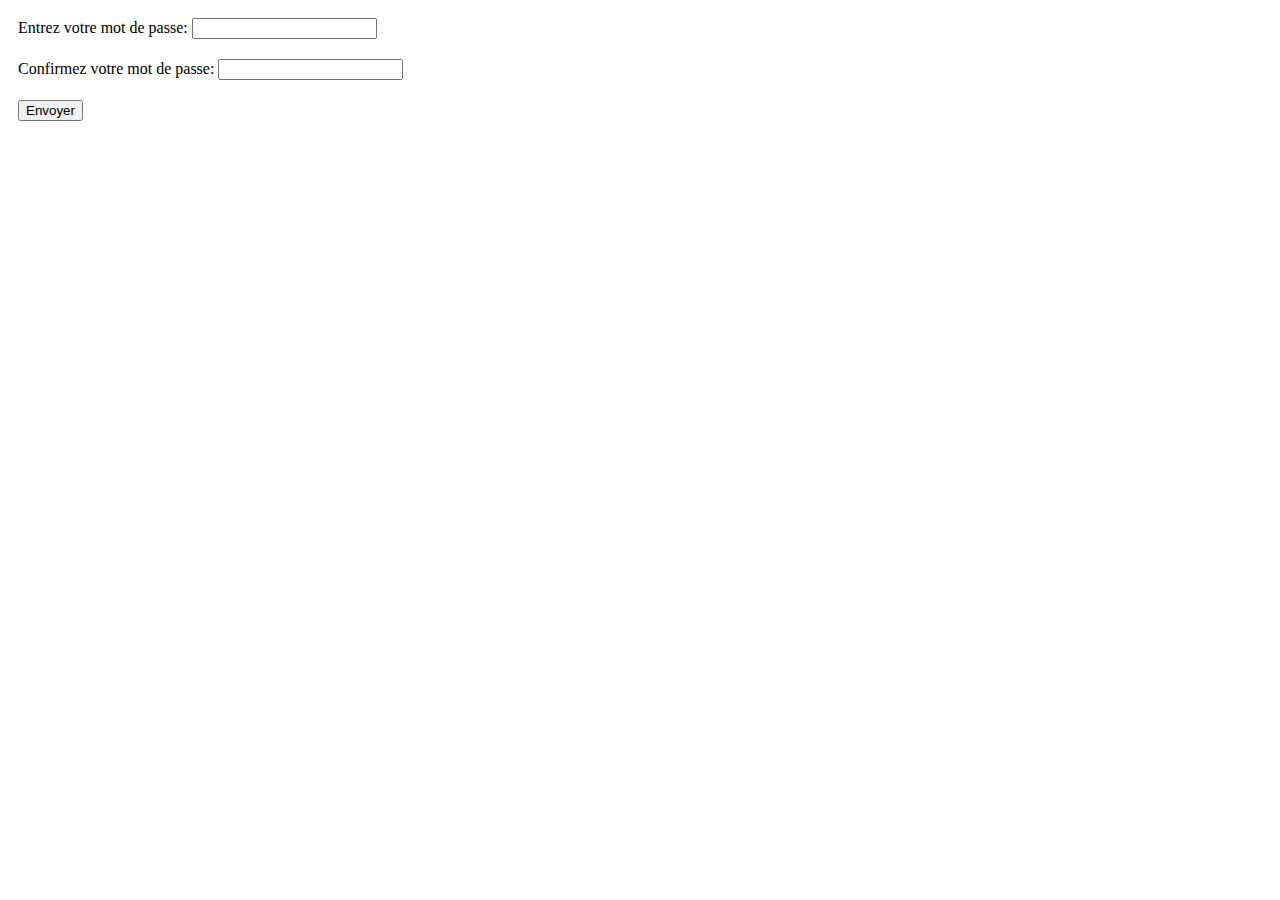
<file: Ex01/index.html>
<!DOCTYPE html>
<html lang="en">
<head>
    <meta charset="UTF-8">
    <meta name="viewport" content="width=device-width, initial-scale=1.0">
    <link rel="stylesheet" href="assets/css/style.css">
    <title>Javascript - Partie 5 - Exercice 1</title>
</head>
<body>
    <form action="">
        <div>
            <label for="password">Entrez votre mot de passe: </label>
            <input type="password" name="password" id="password" required>
        </div>
        <div>
            <label for="passwordConfirm">Confirmez votre mot de passe: </label>
            <input type="password" name="passwordConfirm" id="passwordConfirm" required>
        </div>
    </form>
    <div>
        <button id="btn">Envoyer</button>
    </div>
    <script type="text/javascript" src="assets/js/script.js"></script>
</body>
</html>
</file>
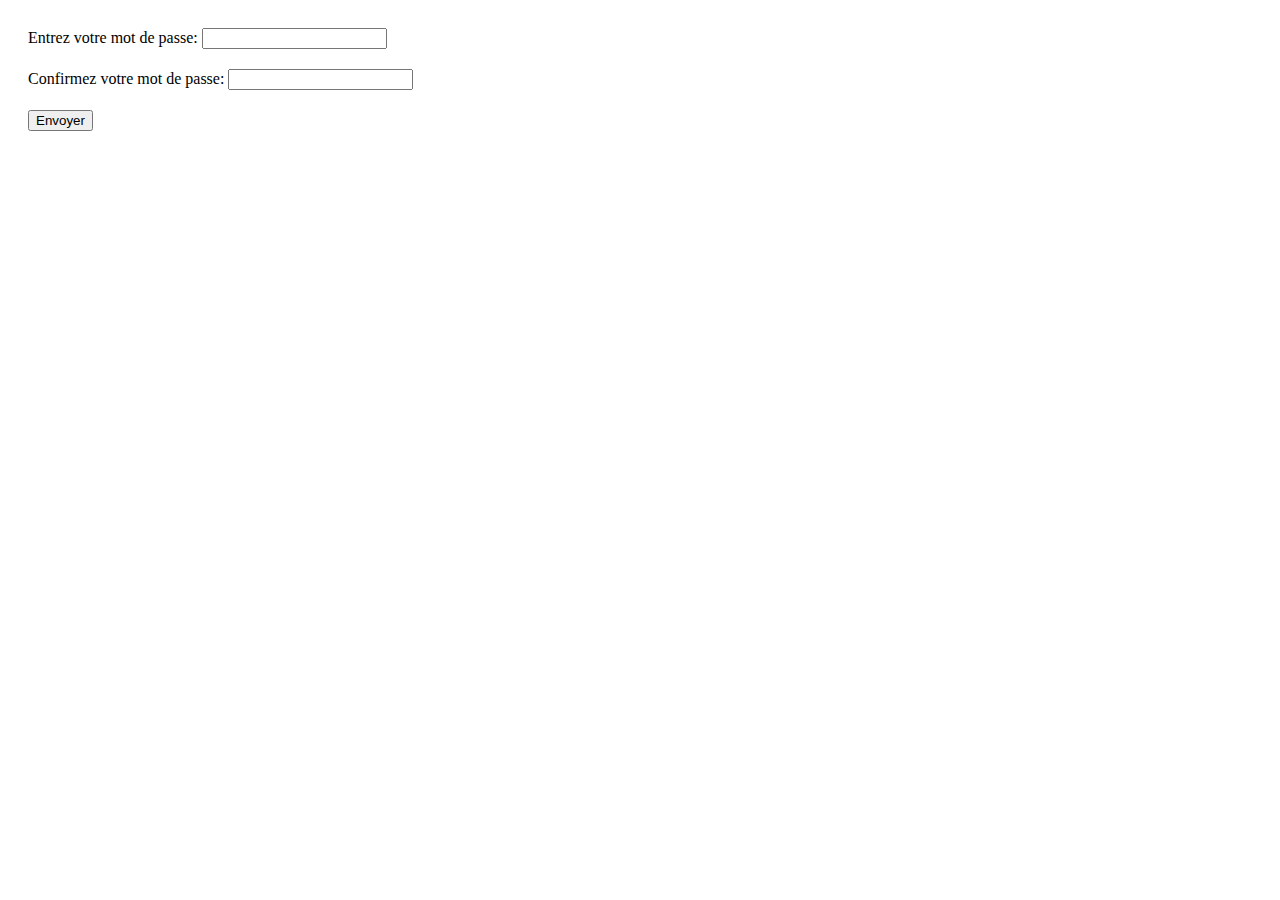
<file: Ex02/index.html>
<!DOCTYPE html>
<html lang="en">

<head>
    <meta charset="UTF-8">
    <meta name="viewport" content="width=device-width, initial-scale=1.0">
    <link rel="stylesheet" href="https://cdn.jsdelivr.net/npm/bootstrap@4.5.3/dist/css/bootstrap.min.css"
        integrity="sha384-TX8t27EcRE3e/ihU7zmQxVncDAy5uIKz4rEkgIXeMed4M0jlfIDPvg6uqKI2xXr2" crossorigin="anonymous">
    <link rel="stylesheet" href="assets/css/style.css">
    <title>Javascript - Partie 5 - Exercice 2</title>
</head>

<body>
    <div>
        <form>
            <div>
                <label for="password">Entrez votre mot de passe: </label>
                <input type="password" name="password" id="password" required class="pwd">
            </div>
            <div>
                <label for="passwordConfirm">Confirmez votre mot de passe: </label>
                <input type="password" name="passwordConfirm" id="passwordConfirm" required class="pwdConfirm">
            </div>
        </form>
        <div>
            <button id="btn" class="btn btn-primary">Envoyer</button>
        </div>
    </div>
    <script src="https://code.jquery.com/jquery-3.5.1.slim.min.js"
        integrity="sha384-DfXdz2htPH0lsSSs5nCTpuj/zy4C+OGpamoFVy38MVBnE+IbbVYUew+OrCXaRkfj" crossorigin="anonymous">
    </script>
    <script src="https://cdn.jsdelivr.net/npm/popper.js@1.16.1/dist/umd/popper.min.js"
        integrity="sha384-9/reFTGAW83EW2RDu2S0VKaIzap3H66lZH81PoYlFhbGU+6BZp6G7niu735Sk7lN" crossorigin="anonymous">
    </script>
    <script src="https://cdn.jsdelivr.net/npm/bootstrap@4.5.3/dist/js/bootstrap.min.js"
        integrity="sha384-w1Q4orYjBQndcko6MimVbzY0tgp4pWB4lZ7lr30WKz0vr/aWKhXdBNmNb5D92v7s" crossorigin="anonymous">
    </script>
    <script type="text/javascript" src="assets/js/script.js"></script>
</body>

</html>
</file>
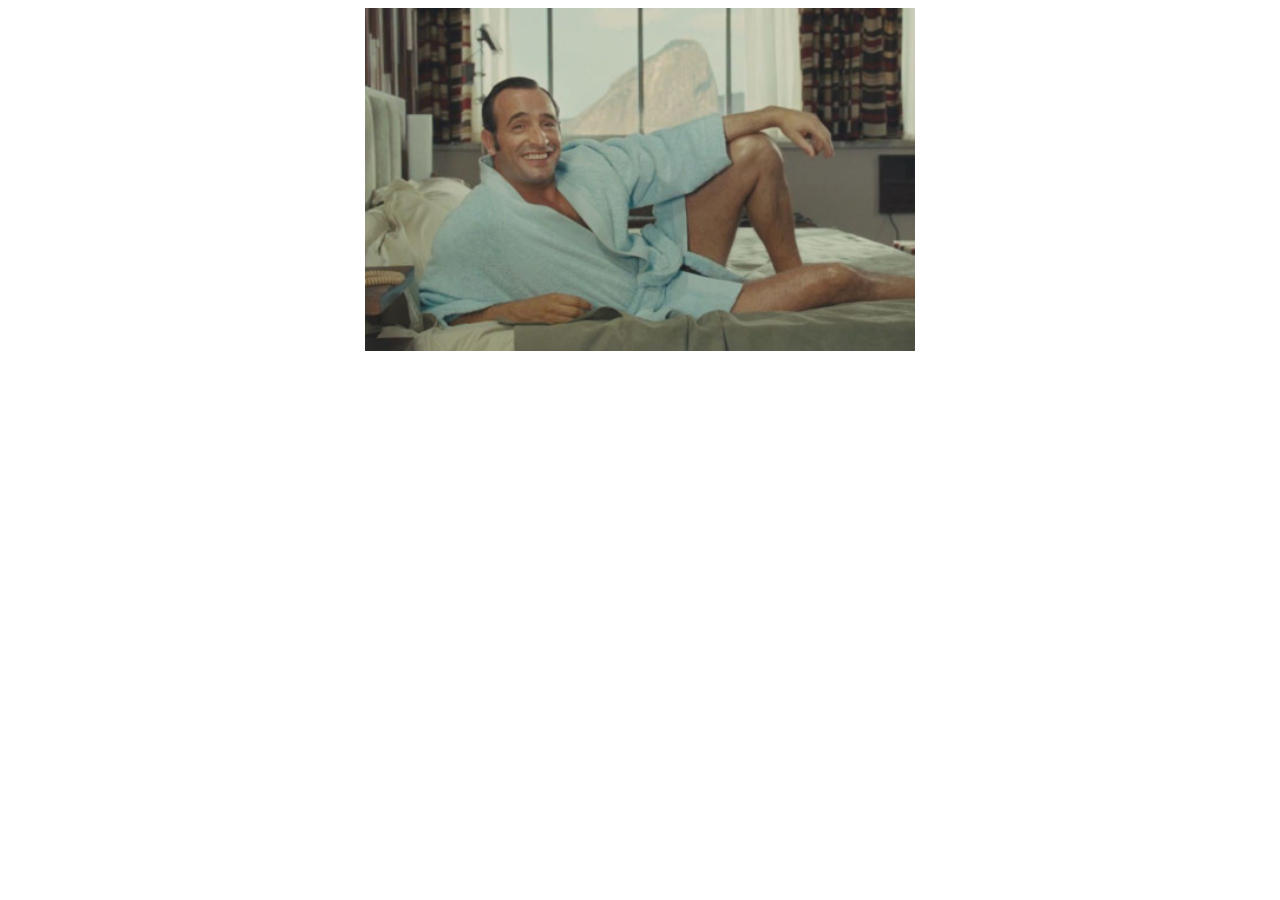
<file: Ex04/index.html>
<!DOCTYPE html>
<html lang="fr">
<head>
    <meta charset="UTF-8">
    <link rel="stylesheet" href="assets/css/style.css">
    <title>Javascript - Partie 5 - Exercice 4</title>
</head>
<body>
    <div class="img">
        <img id="pict" src="assets/img/img.jpg" width="550" height="auto" alt="Oss 117">
    </div>

    <script type="text/javascript" src="assets/js/script.js"></script>
</body>
</html>
</file>
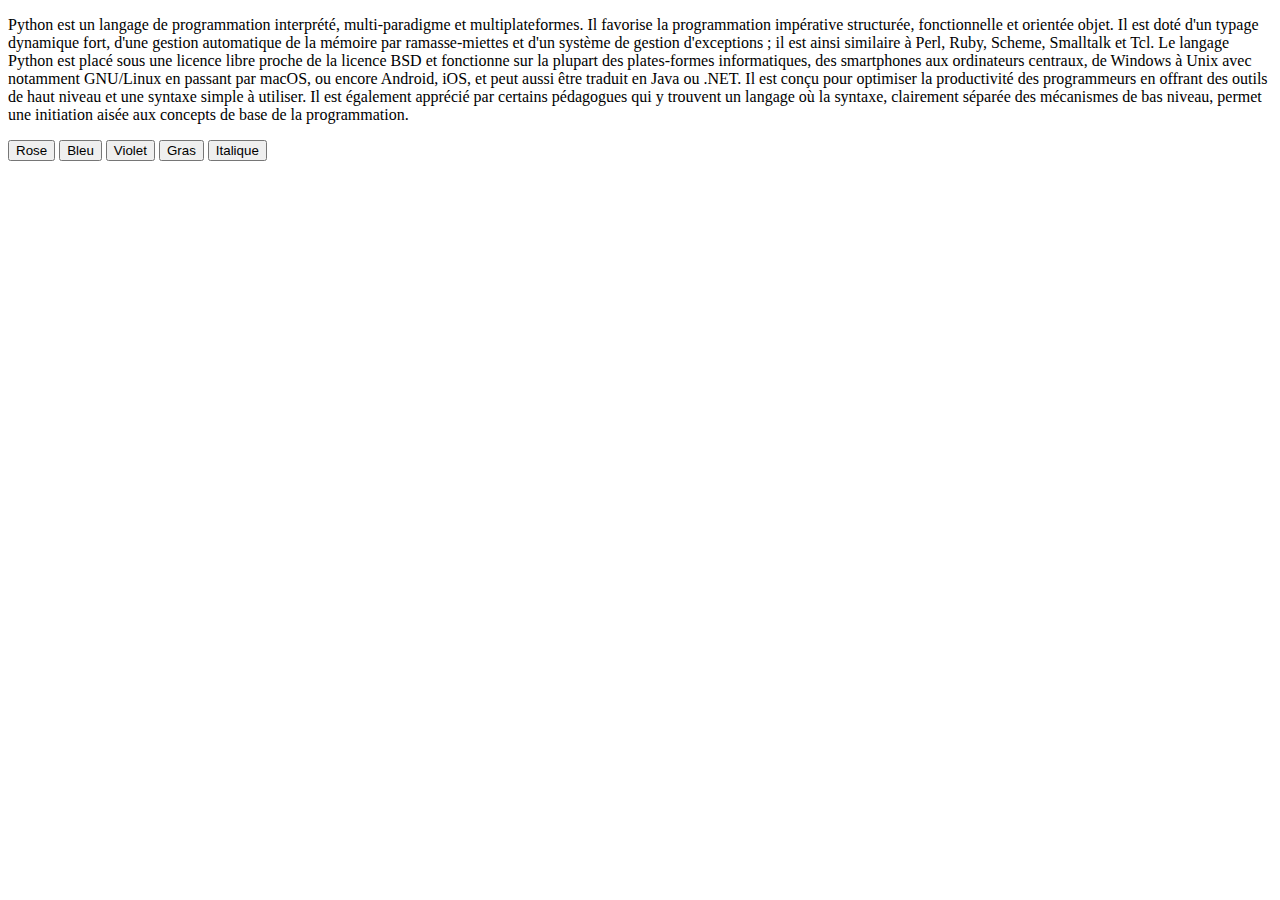
<file: Ex05/index.html>
<!DOCTYPE html>
<html lang="fr" dir="ltr">
  <head>
    <meta charset="utf-8" />
    <title>Javascript - Partie 5 - Exercice 5</title>
  </head>
  <body>
    <p>
      Python est un langage de programmation interprété, multi-paradigme et multiplateformes. Il favorise la programmation impérative structurée, fonctionnelle et orientée objet. Il est doté d'un typage dynamique fort, d'une gestion automatique de la mémoire par ramasse-miettes et d'un système de gestion d'exceptions ; il est ainsi similaire à Perl, Ruby, Scheme, Smalltalk et Tcl. Le langage Python est placé sous une licence libre proche de la licence BSD et fonctionne sur la plupart des plates-formes informatiques, des smartphones aux ordinateurs centraux, de Windows à Unix avec notamment GNU/Linux en passant par macOS, ou encore Android, iOS, et peut aussi être traduit en Java ou .NET. Il est conçu pour optimiser la productivité des programmeurs en offrant des outils de haut niveau et une syntaxe simple à utiliser.
      Il est également apprécié par certains pédagogues qui y trouvent un langage où la syntaxe, clairement séparée des mécanismes de bas niveau, permet une initiation aisée aux concepts de base de la programmation.
    </p>
    <button id="tPink" type="button">Rose</button>
    <button id="tBlue" type="button">Bleu</button>
    <button id="tViolet" type="button">Violet</button>
    <button id="tBold" type="button">Gras</button>
    <button id="tItalic" type="button">Italique</button>

    <script src="assets/js/script.js"></script>
</body>
</html>
</file>
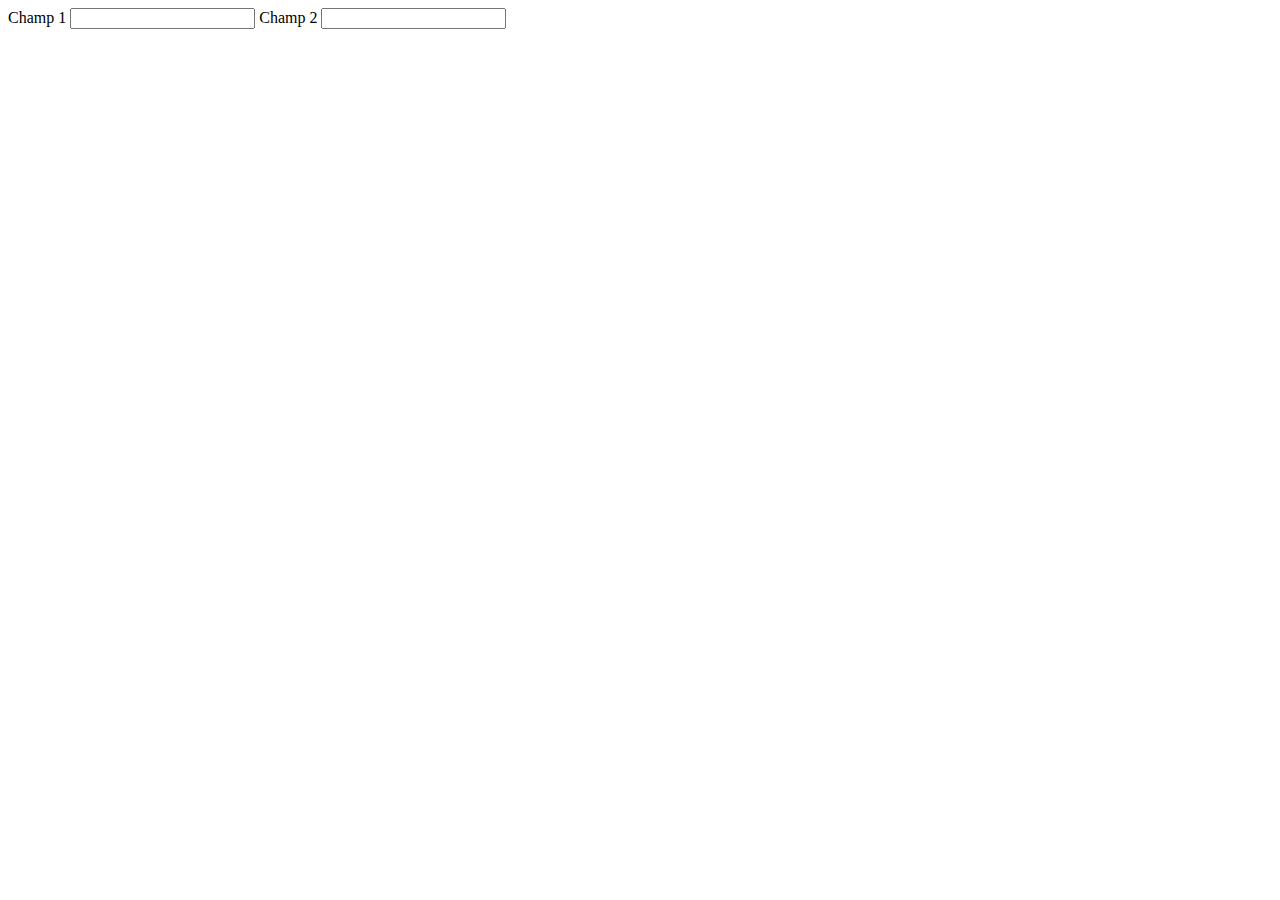
<file: Ex06/index.html>
<!DOCTYPE html>
<html lang="fr">
<head>
    <meta charset="UTF-8">
    <link rel="stylesheet" href="assets/css/style.css">
    <title>Javascript - Partie 5 - Exercice 6</title>
</head>
<body>
    <form>
        <label for="" id="label1">Champ 1</label>
        <input type="text" id="champ1" onfocus="getFocus(this);" onblur="lostFocus(this);">
        <label for="" id="label2">Champ 2</label>
        <input type="text" id="champ2" onfocus="getFocus(this);" onblur="lostFocus(this);">
    </form>
    <script type="text/javascript" src="assets/js/script.js"></script>
</body>
</html>
</file>
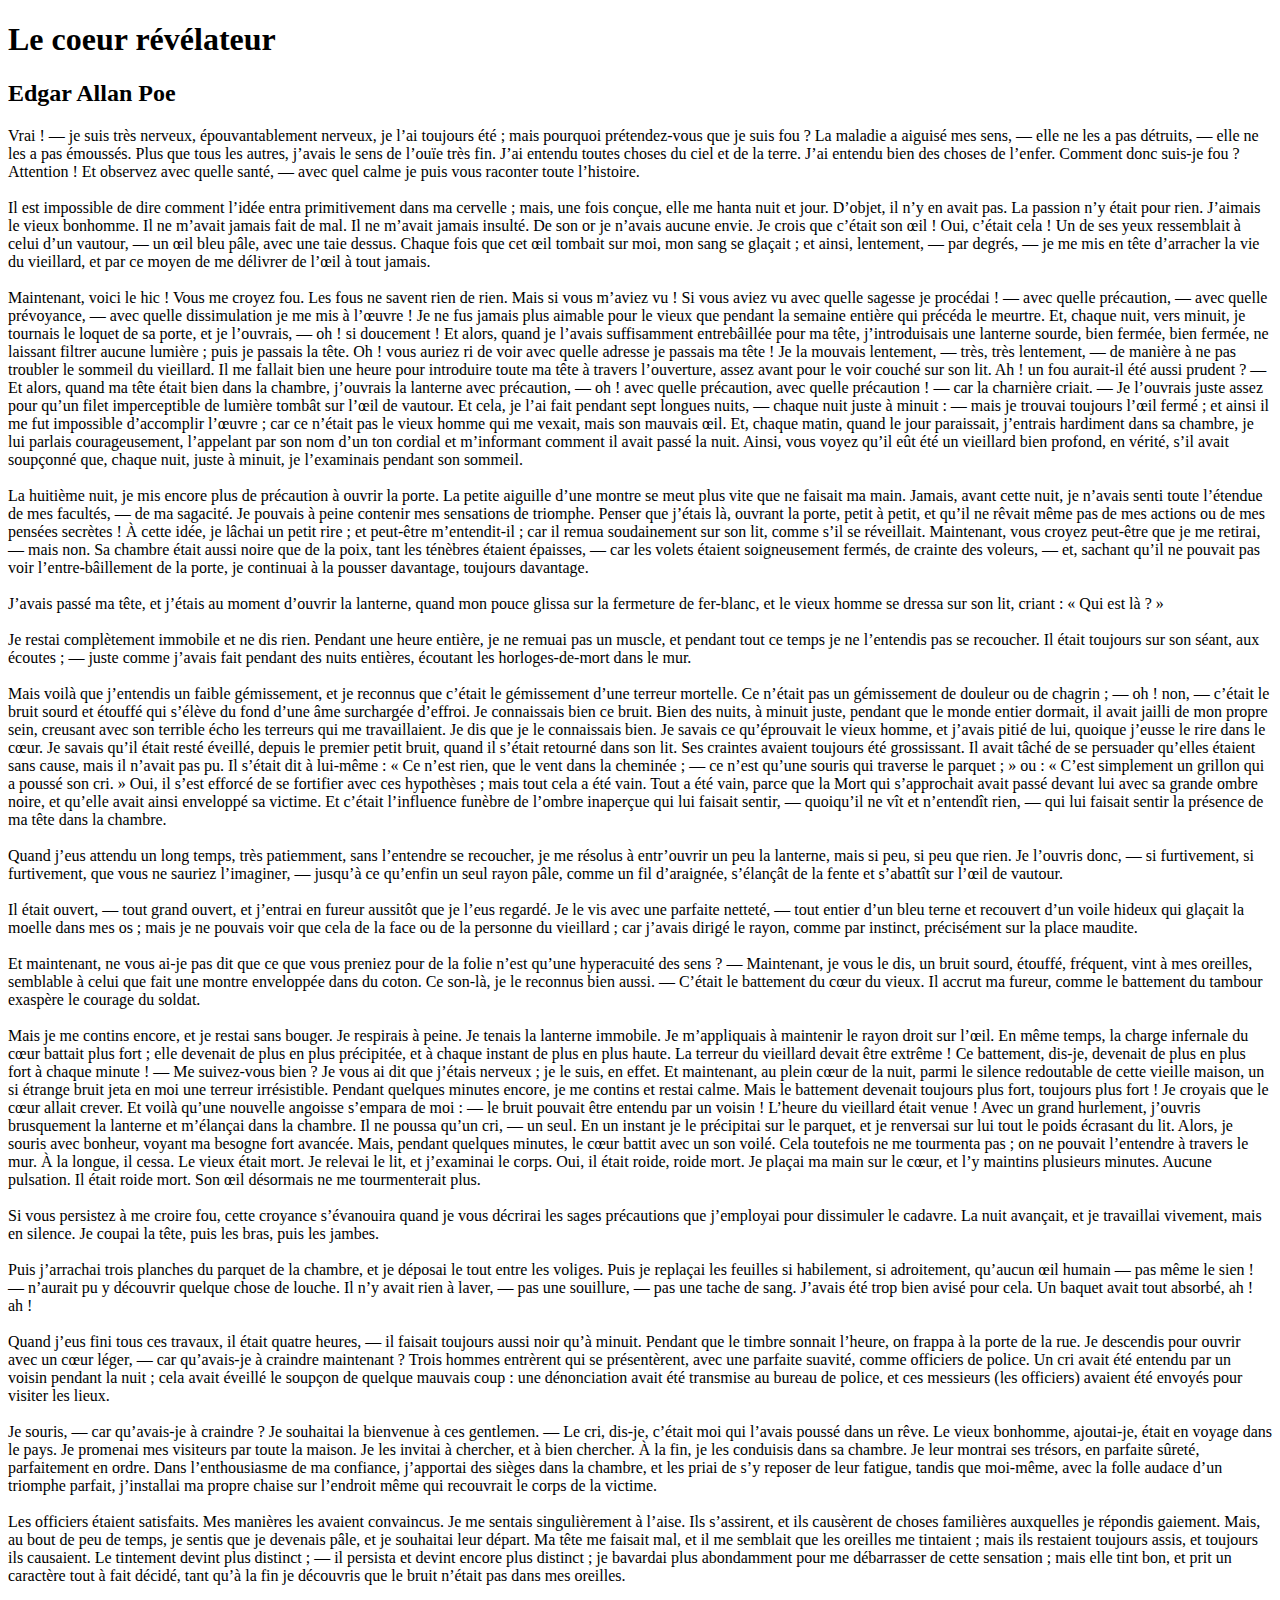
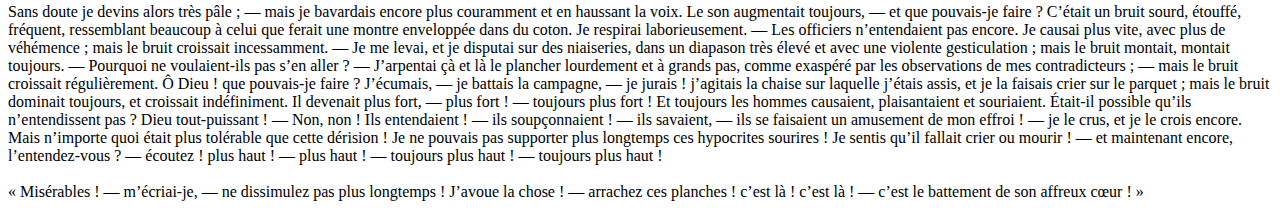
<file: Ex07/index.html>
<!DOCTYPE html>
<html lang="fr" dir="ltr">
<head>
  <meta charset="utf-8" />
  <title>Exercice 7</title>
</head>
<body id="scroller">
  <h1>Le coeur révélateur</h1>
  <h2>Edgar Allan Poe</h2>
  <p>
    Vrai ! — je suis très nerveux, épouvantablement nerveux, je l’ai toujours été ; mais pourquoi prétendez-vous que je suis fou ? La maladie a aiguisé mes sens, — elle ne les a pas détruits, — elle ne les a pas émoussés. Plus que tous les autres, j’avais le sens de l’ouïe très fin. J’ai entendu toutes choses du ciel et de la terre. J’ai entendu bien des choses de l’enfer. Comment donc suis-je fou ? Attention ! Et observez avec quelle santé, — avec quel calme je puis vous raconter toute l’histoire.
    <br />
    <br />
    Il est impossible de dire comment l’idée entra primitivement dans ma cervelle ; mais, une fois conçue, elle me hanta nuit et jour. D’objet, il n’y en avait pas. La passion n’y était pour rien. J’aimais le vieux bonhomme. Il ne m’avait jamais fait de mal. Il ne m’avait jamais insulté. De son or je n’avais aucune envie. Je crois que c’était son œil ! Oui, c’était cela ! Un de ses yeux ressemblait à celui d’un vautour, — un œil bleu pâle, avec une taie dessus. Chaque fois que cet œil tombait sur moi, mon sang se glaçait ; et ainsi, lentement, — par degrés, — je me mis en tête d’arracher la vie du vieillard, et par ce moyen de me délivrer de l’œil à tout jamais.
    <br />
    <br />
    Maintenant, voici le hic ! Vous me croyez fou. Les fous ne savent rien de rien. Mais si vous m’aviez vu ! Si vous aviez vu avec quelle sagesse je procédai ! — avec quelle précaution, — avec quelle prévoyance, — avec quelle dissimulation je me mis à l’œuvre ! Je ne fus jamais plus aimable pour le vieux que pendant la semaine entière qui précéda le meurtre. Et, chaque nuit, vers minuit, je tournais le loquet de sa porte, et je l’ouvrais, — oh ! si doucement ! Et alors, quand je l’avais suffisamment entrebâillée pour ma tête, j’introduisais une lanterne sourde, bien fermée, bien fermée, ne laissant filtrer aucune lumière ; puis je passais la tête. Oh ! vous auriez ri de voir avec quelle adresse je passais ma tête ! Je la mouvais lentement, — très, très lentement, — de manière à ne pas troubler le sommeil du vieillard. Il me fallait bien une heure pour introduire toute ma tête à travers l’ouverture, assez avant pour le voir couché sur son lit. Ah ! un fou aurait-il été aussi prudent ? — Et alors, quand ma tête était bien dans la chambre, j’ouvrais la lanterne avec précaution, — oh ! avec quelle précaution, avec quelle précaution ! — car la charnière criait. — Je l’ouvrais juste assez pour qu’un filet imperceptible de lumière tombât sur l’œil de vautour. Et cela, je l’ai fait pendant sept longues nuits, — chaque nuit juste à minuit : — mais je trouvai toujours l’œil fermé ; et ainsi il me fut impossible d’accomplir l’œuvre ; car ce n’était pas le vieux homme qui me vexait, mais son mauvais œil. Et, chaque matin, quand le jour paraissait, j’entrais hardiment dans sa chambre, je lui parlais courageusement, l’appelant par son nom d’un ton cordial et m’informant comment il avait passé la nuit. Ainsi, vous voyez qu’il eût été un vieillard bien profond, en vérité, s’il avait soupçonné que, chaque nuit, juste à minuit, je l’examinais pendant son sommeil.
    <br />
    <br />
    La huitième nuit, je mis encore plus de précaution à ouvrir la porte. La petite aiguille d’une montre se meut plus vite que ne faisait ma main. Jamais, avant cette nuit, je n’avais senti toute l’étendue de mes facultés, — de ma sagacité. Je pouvais à peine contenir mes sensations de triomphe. Penser que j’étais là, ouvrant la porte, petit à petit, et qu’il ne rêvait même pas de mes actions ou de mes pensées secrètes ! À cette idée, je lâchai un petit rire ; et peut-être m’entendit-il ; car il remua soudainement sur son lit, comme s’il se réveillait. Maintenant, vous croyez peut-être que je me retirai, — mais non. Sa chambre était aussi noire que de la poix, tant les ténèbres étaient épaisses, — car les volets étaient soigneusement fermés, de crainte des voleurs, — et, sachant qu’il ne pouvait pas voir l’entre-bâillement de la porte, je continuai à la pousser davantage, toujours davantage.
    <br />
    <br />
    J’avais passé ma tête, et j’étais au moment d’ouvrir la lanterne, quand mon pouce glissa sur la fermeture de fer-blanc, et le vieux homme se dressa sur son lit, criant : « Qui est là ? »
    <br />
    <br />
    Je restai complètement immobile et ne dis rien. Pendant une heure entière, je ne remuai pas un muscle, et pendant tout ce temps je ne l’entendis pas se recoucher. Il était toujours sur son séant, aux écoutes ; — juste comme j’avais fait pendant des nuits entières, écoutant les horloges-de-mort dans le mur.
    <br />
    <br />
    Mais voilà que j’entendis un faible gémissement, et je reconnus que c’était le gémissement d’une terreur mortelle. Ce n’était pas un gémissement de douleur ou de chagrin ; — oh ! non, — c’était le bruit sourd et étouffé qui s’élève du fond d’une âme surchargée d’effroi. Je connaissais bien ce bruit. Bien des nuits, à minuit juste, pendant que le monde entier dormait, il avait jailli de mon propre sein, creusant avec son terrible écho les terreurs qui me travaillaient. Je dis que je le connaissais bien. Je savais ce qu’éprouvait le vieux homme, et j’avais pitié de lui, quoique j’eusse le rire dans le cœur. Je savais qu’il était resté éveillé, depuis le premier petit bruit, quand il s’était retourné dans son lit. Ses craintes avaient toujours été grossissant. Il avait tâché de se persuader qu’elles étaient sans cause, mais il n’avait pas pu. Il s’était dit à lui-même : « Ce n’est rien, que le vent dans la cheminée ; — ce n’est qu’une souris qui traverse le parquet ; » ou : « C’est simplement un grillon qui a poussé son cri. » Oui, il s’est efforcé de se fortifier avec ces hypothèses ; mais tout cela a été vain. Tout a été vain, parce que la Mort qui s’approchait avait passé devant lui avec sa grande ombre noire, et qu’elle avait ainsi enveloppé sa victime. Et c’était l’influence funèbre de l’ombre inaperçue qui lui faisait sentir, — quoiqu’il ne vît et n’entendît rien, — qui lui faisait sentir la présence de ma tête dans la chambre.
    <br />
    <br />
    Quand j’eus attendu un long temps, très patiemment, sans l’entendre se recoucher, je me résolus à entr’ouvrir un peu la lanterne, mais si peu, si peu que rien. Je l’ouvris donc, — si furtivement, si furtivement, que vous ne sauriez l’imaginer, — jusqu’à ce qu’enfin un seul rayon pâle, comme un fil d’araignée, s’élançât de la fente et s’abattît sur l’œil de vautour.
    <br />
    <br />
    Il était ouvert, — tout grand ouvert, et j’entrai en fureur aussitôt que je l’eus regardé. Je le vis avec une parfaite netteté, — tout entier d’un bleu terne et recouvert d’un voile hideux qui glaçait la moelle dans mes os ; mais je ne pouvais voir que cela de la face ou de la personne du vieillard ; car j’avais dirigé le rayon, comme par instinct, précisément sur la place maudite.
    <br />
    <br />
    Et maintenant, ne vous ai-je pas dit que ce que vous preniez pour de la folie n’est qu’une hyperacuité des sens ? — Maintenant, je vous le dis, un bruit sourd, étouffé, fréquent, vint à mes oreilles, semblable à celui que fait une montre enveloppée dans du coton. Ce son-là, je le reconnus bien aussi. — C’était le battement du cœur du vieux. Il accrut ma fureur, comme le battement du tambour exaspère le courage du soldat.
    <br />
    <br />
    Mais je me contins encore, et je restai sans bouger. Je respirais à peine. Je tenais la lanterne immobile. Je m’appliquais à maintenir le rayon droit sur l’œil. En même temps, la charge infernale du cœur battait plus fort ; elle devenait de plus en plus précipitée, et à chaque instant de plus en plus haute. La terreur du vieillard devait être extrême ! Ce battement, dis-je, devenait de plus en plus fort à chaque minute ! — Me suivez-vous bien ? Je vous ai dit que j’étais nerveux ; je le suis, en effet. Et maintenant, au plein cœur de la nuit, parmi le silence redoutable de cette vieille maison, un si étrange bruit jeta en moi une terreur irrésistible. Pendant quelques minutes encore, je me contins et restai calme. Mais le battement devenait toujours plus fort, toujours plus fort ! Je croyais que le cœur allait crever. Et voilà qu’une nouvelle angoisse s’empara de moi : — le bruit pouvait être entendu par un voisin ! L’heure du vieillard était venue ! Avec un grand hurlement, j’ouvris brusquement la lanterne et m’élançai dans la chambre. Il ne poussa qu’un cri, — un seul. En un instant je le précipitai sur le parquet, et je renversai sur lui tout le poids écrasant du lit. Alors, je souris avec bonheur, voyant ma besogne fort avancée. Mais, pendant quelques minutes, le cœur battit avec un son voilé. Cela toutefois ne me tourmenta pas ; on ne pouvait l’entendre à travers le mur. À la longue, il cessa. Le vieux était mort. Je relevai le lit, et j’examinai le corps. Oui, il était roide, roide mort. Je plaçai ma main sur le cœur, et l’y maintins plusieurs minutes. Aucune pulsation. Il était roide mort. Son œil désormais ne me tourmenterait plus.
    <br />
    <br />
    Si vous persistez à me croire fou, cette croyance s’évanouira quand je vous décrirai les sages précautions que j’employai pour dissimuler le cadavre. La nuit avançait, et je travaillai vivement, mais en silence. Je coupai la tête, puis les bras, puis les jambes.
    <br />
    <br />
    Puis j’arrachai trois planches du parquet de la chambre, et je déposai le tout entre les voliges. Puis je replaçai les feuilles si habilement, si adroitement, qu’aucun œil humain — pas même le sien ! — n’aurait pu y découvrir quelque chose de louche. Il n’y avait rien à laver, — pas une souillure, — pas une tache de sang. J’avais été trop bien avisé pour cela. Un baquet avait tout absorbé, ah ! ah !
    <br />
    <br />
    Quand j’eus fini tous ces travaux, il était quatre heures, — il faisait toujours aussi noir qu’à minuit. Pendant que le timbre sonnait l’heure, on frappa à la porte de la rue. Je descendis pour ouvrir avec un cœur léger, — car qu’avais-je à craindre maintenant ? Trois hommes entrèrent qui se présentèrent, avec une parfaite suavité, comme officiers de police. Un cri avait été entendu par un voisin pendant la nuit ; cela avait éveillé le soupçon de quelque mauvais coup : une dénonciation avait été transmise au bureau de police, et ces messieurs (les officiers) avaient été envoyés pour visiter les lieux.
    <br />
    <br />
    Je souris, — car qu’avais-je à craindre ? Je souhaitai la bienvenue à ces gentlemen. — Le cri, dis-je, c’était moi qui l’avais poussé dans un rêve. Le vieux bonhomme, ajoutai-je, était en voyage dans le pays. Je promenai mes visiteurs par toute la maison. Je les invitai à chercher, et à bien chercher. À la fin, je les conduisis dans sa chambre. Je leur montrai ses trésors, en parfaite sûreté, parfaitement en ordre. Dans l’enthousiasme de ma confiance, j’apportai des sièges dans la chambre,
    et les priai de s’y reposer de leur fatigue, tandis que moi-même, avec la folle audace d’un triomphe parfait, j’installai ma propre chaise sur l’endroit même qui recouvrait le corps de la victime.
    <br />
    <br />
    Les officiers étaient satisfaits. Mes manières les avaient convaincus. Je me sentais singulièrement à l’aise. Ils s’assirent, et ils causèrent de choses familières auxquelles je répondis gaiement. Mais, au bout de peu de temps, je sentis que je devenais pâle, et je souhaitai leur départ. Ma tête me faisait mal, et il me semblait que les oreilles me tintaient ; mais ils restaient toujours assis, et toujours ils causaient. Le tintement devint plus distinct ; — il persista et devint encore plus distinct ; je bavardai plus abondamment pour me débarrasser de cette sensation ; mais elle tint bon, et prit un caractère tout à fait décidé, tant qu’à la fin je découvris que le bruit n’était pas dans mes oreilles.
    <br />
    <br />
    Sans doute je devins alors très pâle ; — mais je bavardais encore plus couramment et en haussant la voix. Le son augmentait toujours, — et que pouvais-je faire ? C’était un bruit sourd, étouffé, fréquent, ressemblant beaucoup à celui que ferait une montre enveloppée dans du coton. Je respirai laborieusement. — Les officiers n’entendaient pas encore. Je causai plus vite, avec plus de véhémence ; mais le bruit croissait incessamment. — Je me levai, et je disputai sur des niaiseries, dans un diapason très élevé et avec une violente gesticulation ; mais le bruit montait, montait toujours. — Pourquoi ne voulaient-ils pas s’en aller ? — J’arpentai çà et là le plancher lourdement et à grands pas, comme exaspéré par les observations de mes contradicteurs ; — mais le bruit croissait régulièrement. Ô Dieu ! que pouvais-je faire ? J’écumais, — je battais la campagne, — je jurais ! j’agitais la chaise sur laquelle j’étais assis, et je la faisais crier sur le parquet ; mais le bruit dominait toujours, et croissait indéfiniment. Il devenait plus fort, — plus fort ! — toujours plus fort ! Et toujours les hommes causaient, plaisantaient et souriaient. Était-il possible qu’ils n’entendissent pas ? Dieu tout-puissant ! — Non, non ! Ils entendaient ! — ils soupçonnaient ! — ils savaient, — ils se faisaient un amusement de mon effroi ! — je le crus, et je le crois encore. Mais n’importe quoi était plus tolérable que cette dérision ! Je ne pouvais pas supporter plus longtemps ces hypocrites sourires ! Je sentis qu’il fallait crier ou mourir ! — et maintenant encore, l’entendez-vous ? — écoutez ! plus haut ! — plus haut ! — toujours plus haut ! — toujours plus haut !
    <br />
    <br />
    « Misérables ! — m’écriai-je, — ne dissimulez pas plus longtemps ! J’avoue la chose ! — arrachez ces planches ! c’est là ! c’est là ! — c’est le battement de son affreux cœur ! »
  </p>

  <script src="assets/js/script.js"></script>
</body>
</html>
</file>
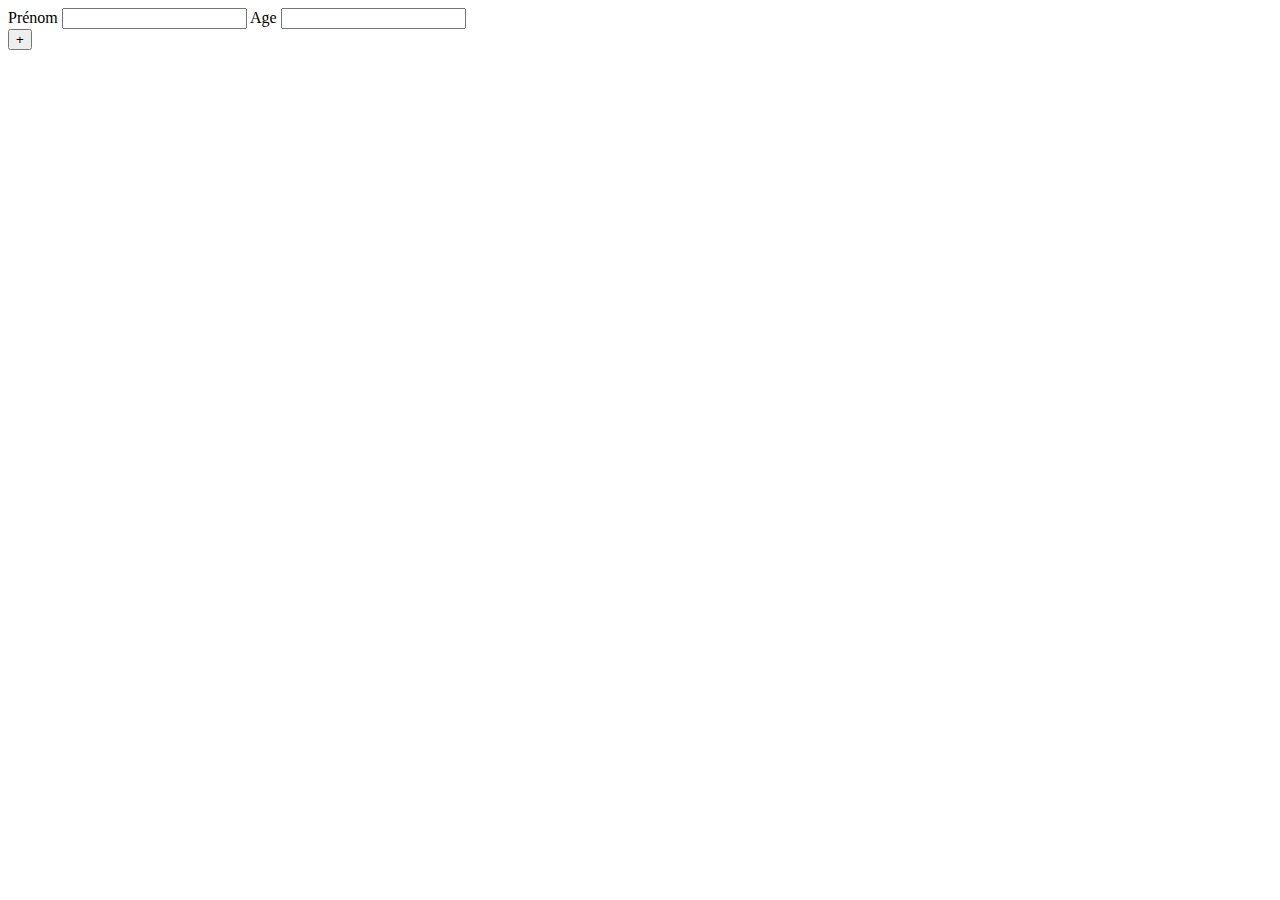
<file: Ex08/index.html>
<!DOCTYPE html>
<html lang="fr">
<head>
  <meta charset="utf-8" />
  <title>Exercice 8</title>
</head>
<body>
  <form action="">
    <label for="firstName" id="label1">Prénom</label>
    <input type="text" name="firstName" id="firstName">
    <label for="age" id="label2">Age</label>
    <input type="text" name="age" id="age">
  </form>

  <!-- <button onclick="cloneField()">+</button> -->
  <button id="btn">+</button>
  
  <script src="assets/js/script.js"></script>
</body>
</html>
</file>
<file: Ex01/assets/css/style.css>
div {
    padding: 10px;
}
</file>
<file: Ex02/assets/css/style.css>
div {
    padding: 10px;
}

.red {
    background-color: red;
}

.green {
    background-color: green;
}
</file>
<file: Ex04/assets/css/style.css>
.img {
    display: flex;
    justify-content: center;
}
</file>
<file: Ex06/assets/css/style.css>
/* input:focus {
    outline-color: green;
    outlinewidth: 2px;
} */
</file>
